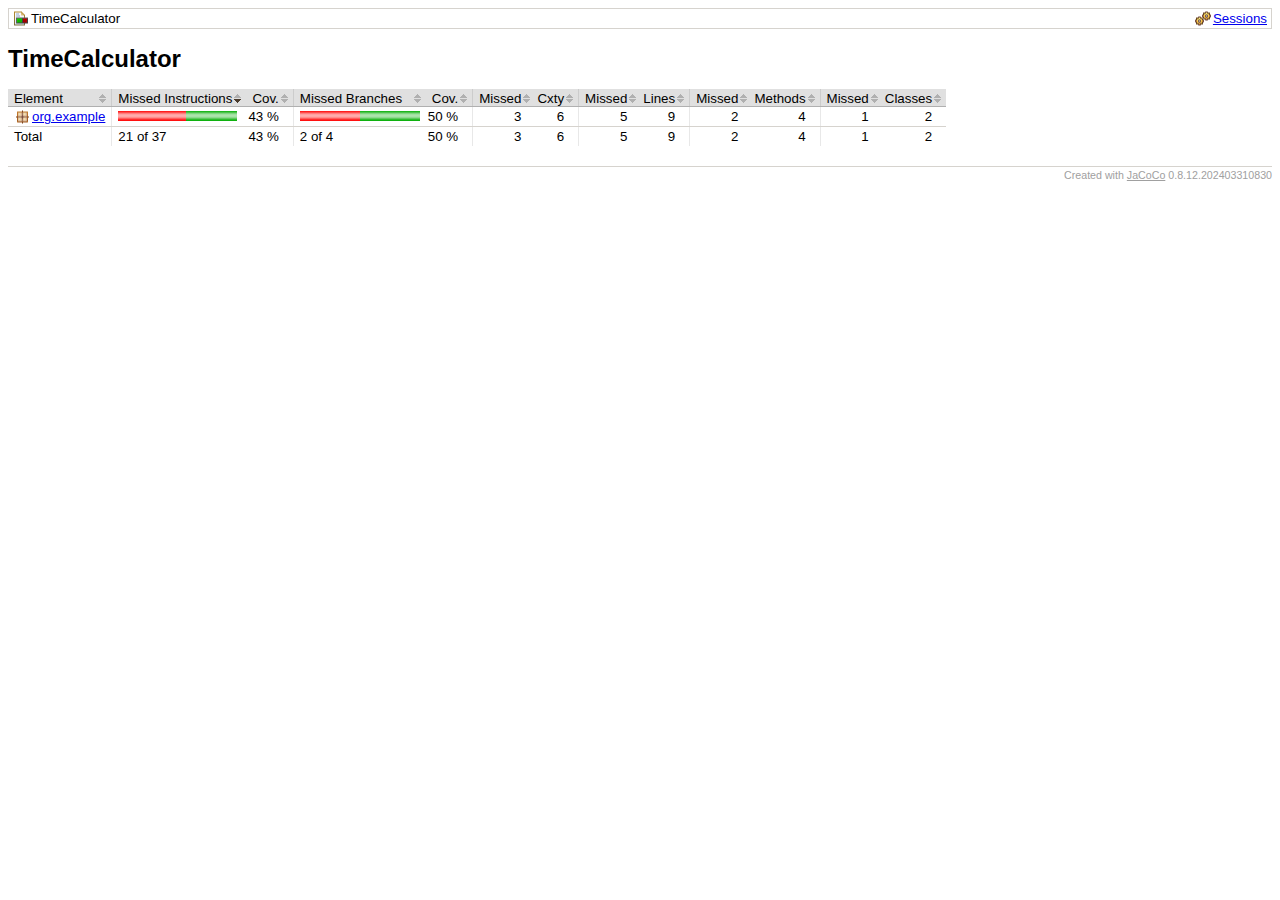
<file: TimeCalculator/target/site/jacoco/index.html>
<?xml version="1.0" encoding="UTF-8"?><!DOCTYPE html PUBLIC "-//W3C//DTD XHTML 1.0 Strict//EN" "http://www.w3.org/TR/xhtml1/DTD/xhtml1-strict.dtd"><html xmlns="http://www.w3.org/1999/xhtml" lang="fi"><head><meta http-equiv="Content-Type" content="text/html;charset=UTF-8"/><link rel="stylesheet" href="jacoco-resources/report.css" type="text/css"/><link rel="shortcut icon" href="jacoco-resources/report.gif" type="image/gif"/><title>TimeCalculator</title><script type="text/javascript" src="jacoco-resources/sort.js"></script></head><body onload="initialSort(['breadcrumb', 'coveragetable'])"><div class="breadcrumb" id="breadcrumb"><span class="info"><a href="jacoco-sessions.html" class="el_session">Sessions</a></span><span class="el_report">TimeCalculator</span></div><h1>TimeCalculator</h1><table class="coverage" cellspacing="0" id="coveragetable"><thead><tr><td class="sortable" id="a" onclick="toggleSort(this)">Element</td><td class="down sortable bar" id="b" onclick="toggleSort(this)">Missed Instructions</td><td class="sortable ctr2" id="c" onclick="toggleSort(this)">Cov.</td><td class="sortable bar" id="d" onclick="toggleSort(this)">Missed Branches</td><td class="sortable ctr2" id="e" onclick="toggleSort(this)">Cov.</td><td class="sortable ctr1" id="f" onclick="toggleSort(this)">Missed</td><td class="sortable ctr2" id="g" onclick="toggleSort(this)">Cxty</td><td class="sortable ctr1" id="h" onclick="toggleSort(this)">Missed</td><td class="sortable ctr2" id="i" onclick="toggleSort(this)">Lines</td><td class="sortable ctr1" id="j" onclick="toggleSort(this)">Missed</td><td class="sortable ctr2" id="k" onclick="toggleSort(this)">Methods</td><td class="sortable ctr1" id="l" onclick="toggleSort(this)">Missed</td><td class="sortable ctr2" id="m" onclick="toggleSort(this)">Classes</td></tr></thead><tfoot><tr><td>Total</td><td class="bar">21 of 37</td><td class="ctr2">43 %</td><td class="bar">2 of 4</td><td class="ctr2">50 %</td><td class="ctr1">3</td><td class="ctr2">6</td><td class="ctr1">5</td><td class="ctr2">9</td><td class="ctr1">2</td><td class="ctr2">4</td><td class="ctr1">1</td><td class="ctr2">2</td></tr></tfoot><tbody><tr><td id="a0"><a href="org.example/index.html" class="el_package">org.example</a></td><td class="bar" id="b0"><img src="jacoco-resources/redbar.gif" width="68" height="10" title="21" alt="21"/><img src="jacoco-resources/greenbar.gif" width="51" height="10" title="16" alt="16"/></td><td class="ctr2" id="c0">43 %</td><td class="bar" id="d0"><img src="jacoco-resources/redbar.gif" width="60" height="10" title="2" alt="2"/><img src="jacoco-resources/greenbar.gif" width="60" height="10" title="2" alt="2"/></td><td class="ctr2" id="e0">50 %</td><td class="ctr1" id="f0">3</td><td class="ctr2" id="g0">6</td><td class="ctr1" id="h0">5</td><td class="ctr2" id="i0">9</td><td class="ctr1" id="j0">2</td><td class="ctr2" id="k0">4</td><td class="ctr1" id="l0">1</td><td class="ctr2" id="m0">2</td></tr></tbody></table><div class="footer"><span class="right">Created with <a href="http://www.jacoco.org/jacoco">JaCoCo</a> 0.8.12.202403310830</span></div></body></html>
</file>
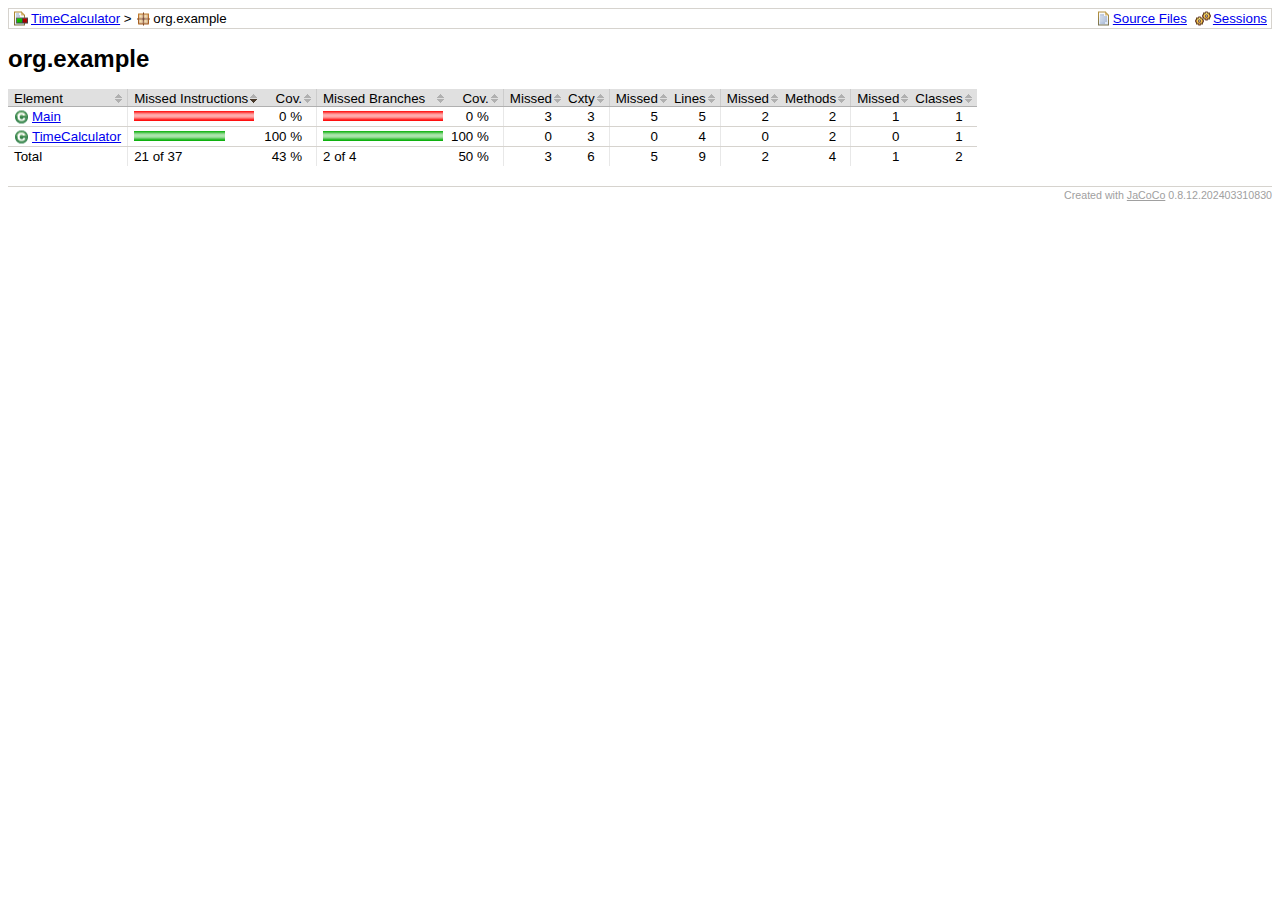
<file: TimeCalculator/target/site/jacoco/org.example/index.html>
<?xml version="1.0" encoding="UTF-8"?><!DOCTYPE html PUBLIC "-//W3C//DTD XHTML 1.0 Strict//EN" "http://www.w3.org/TR/xhtml1/DTD/xhtml1-strict.dtd"><html xmlns="http://www.w3.org/1999/xhtml" lang="fi"><head><meta http-equiv="Content-Type" content="text/html;charset=UTF-8"/><link rel="stylesheet" href="../jacoco-resources/report.css" type="text/css"/><link rel="shortcut icon" href="../jacoco-resources/report.gif" type="image/gif"/><title>org.example</title><script type="text/javascript" src="../jacoco-resources/sort.js"></script></head><body onload="initialSort(['breadcrumb', 'coveragetable'])"><div class="breadcrumb" id="breadcrumb"><span class="info"><a href="index.source.html" class="el_source">Source Files</a><a href="../jacoco-sessions.html" class="el_session">Sessions</a></span><a href="../index.html" class="el_report">TimeCalculator</a> &gt; <span class="el_package">org.example</span></div><h1>org.example</h1><table class="coverage" cellspacing="0" id="coveragetable"><thead><tr><td class="sortable" id="a" onclick="toggleSort(this)">Element</td><td class="down sortable bar" id="b" onclick="toggleSort(this)">Missed Instructions</td><td class="sortable ctr2" id="c" onclick="toggleSort(this)">Cov.</td><td class="sortable bar" id="d" onclick="toggleSort(this)">Missed Branches</td><td class="sortable ctr2" id="e" onclick="toggleSort(this)">Cov.</td><td class="sortable ctr1" id="f" onclick="toggleSort(this)">Missed</td><td class="sortable ctr2" id="g" onclick="toggleSort(this)">Cxty</td><td class="sortable ctr1" id="h" onclick="toggleSort(this)">Missed</td><td class="sortable ctr2" id="i" onclick="toggleSort(this)">Lines</td><td class="sortable ctr1" id="j" onclick="toggleSort(this)">Missed</td><td class="sortable ctr2" id="k" onclick="toggleSort(this)">Methods</td><td class="sortable ctr1" id="l" onclick="toggleSort(this)">Missed</td><td class="sortable ctr2" id="m" onclick="toggleSort(this)">Classes</td></tr></thead><tfoot><tr><td>Total</td><td class="bar">21 of 37</td><td class="ctr2">43 %</td><td class="bar">2 of 4</td><td class="ctr2">50 %</td><td class="ctr1">3</td><td class="ctr2">6</td><td class="ctr1">5</td><td class="ctr2">9</td><td class="ctr1">2</td><td class="ctr2">4</td><td class="ctr1">1</td><td class="ctr2">2</td></tr></tfoot><tbody><tr><td id="a0"><a href="Main.html" class="el_class">Main</a></td><td class="bar" id="b0"><img src="../jacoco-resources/redbar.gif" width="120" height="10" title="21" alt="21"/></td><td class="ctr2" id="c1">0 %</td><td class="bar" id="d0"><img src="../jacoco-resources/redbar.gif" width="120" height="10" title="2" alt="2"/></td><td class="ctr2" id="e1">0 %</td><td class="ctr1" id="f0">3</td><td class="ctr2" id="g0">3</td><td class="ctr1" id="h0">5</td><td class="ctr2" id="i0">5</td><td class="ctr1" id="j0">2</td><td class="ctr2" id="k0">2</td><td class="ctr1" id="l0">1</td><td class="ctr2" id="m0">1</td></tr><tr><td id="a1"><a href="TimeCalculator.html" class="el_class">TimeCalculator</a></td><td class="bar" id="b1"><img src="../jacoco-resources/greenbar.gif" width="91" height="10" title="16" alt="16"/></td><td class="ctr2" id="c0">100 %</td><td class="bar" id="d1"><img src="../jacoco-resources/greenbar.gif" width="120" height="10" title="2" alt="2"/></td><td class="ctr2" id="e0">100 %</td><td class="ctr1" id="f1">0</td><td class="ctr2" id="g1">3</td><td class="ctr1" id="h1">0</td><td class="ctr2" id="i1">4</td><td class="ctr1" id="j1">0</td><td class="ctr2" id="k1">2</td><td class="ctr1" id="l1">0</td><td class="ctr2" id="m1">1</td></tr></tbody></table><div class="footer"><span class="right">Created with <a href="http://www.jacoco.org/jacoco">JaCoCo</a> 0.8.12.202403310830</span></div></body></html>
</file>
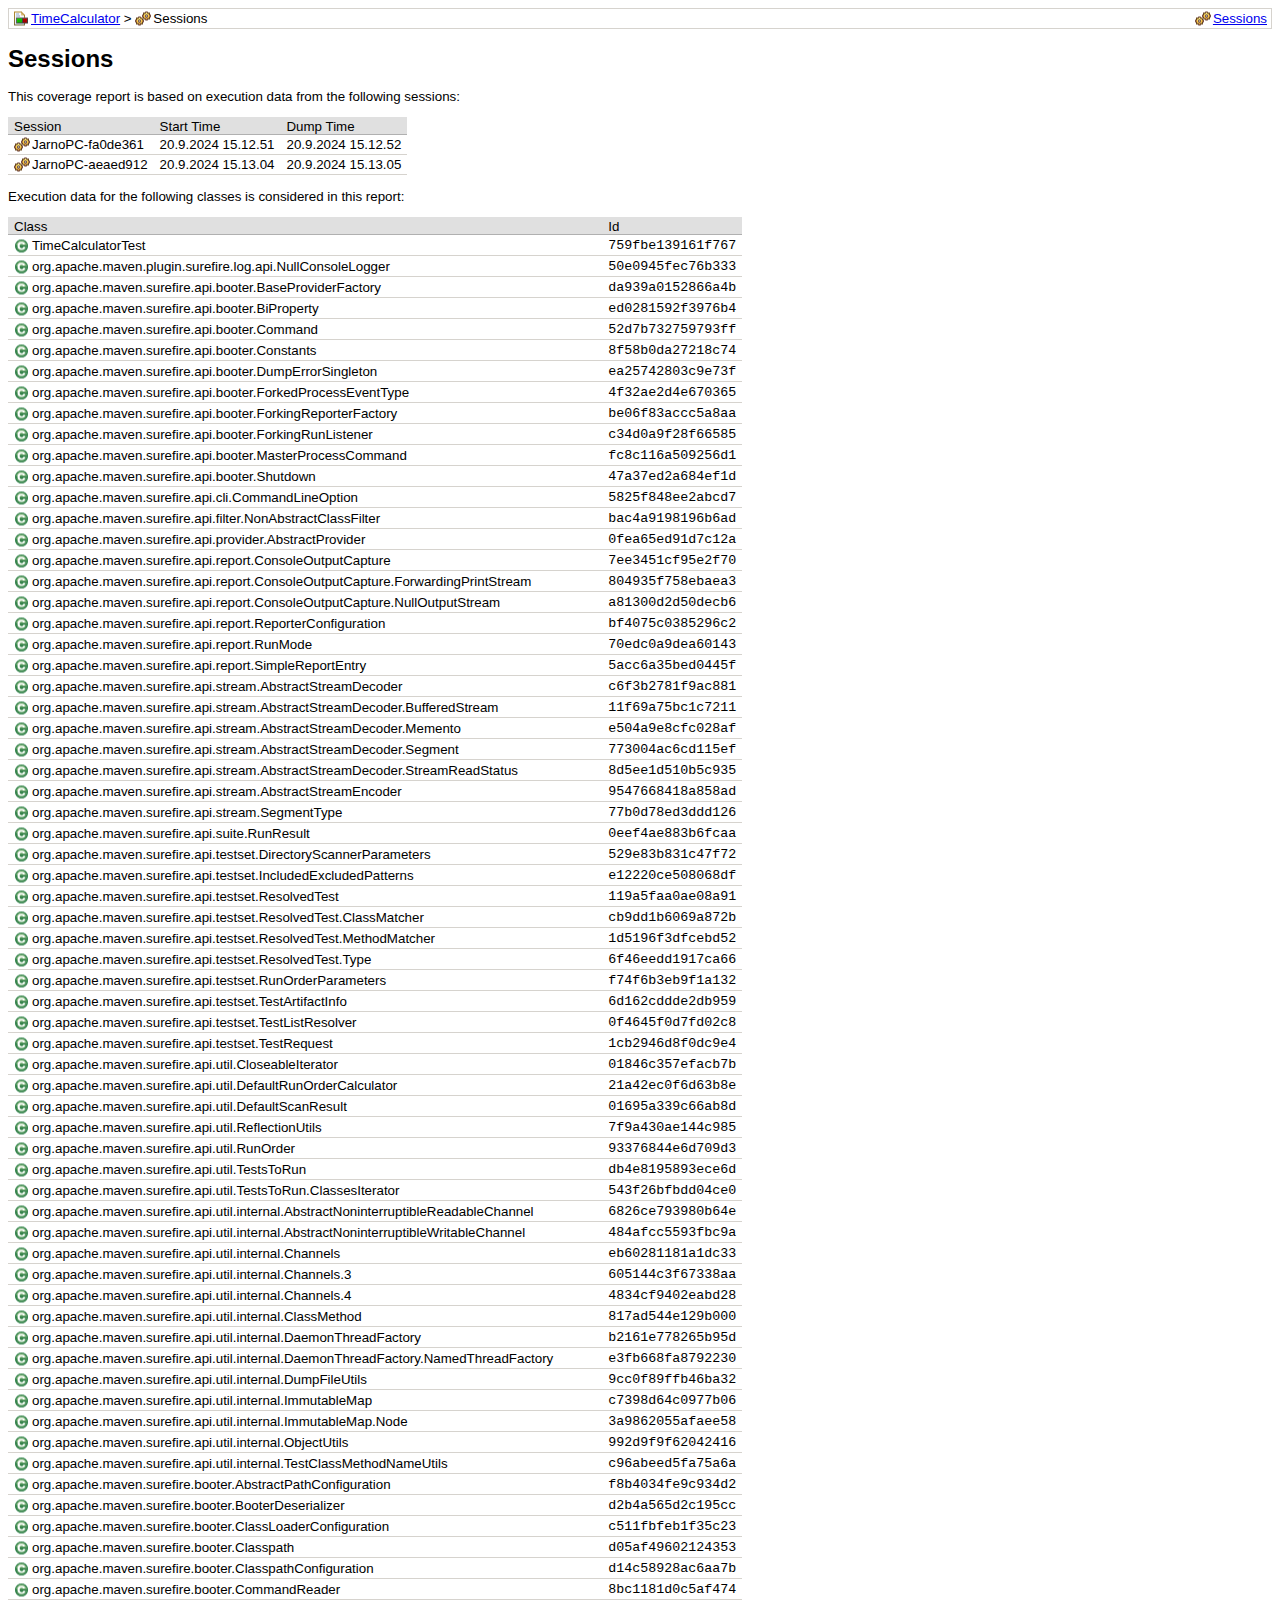
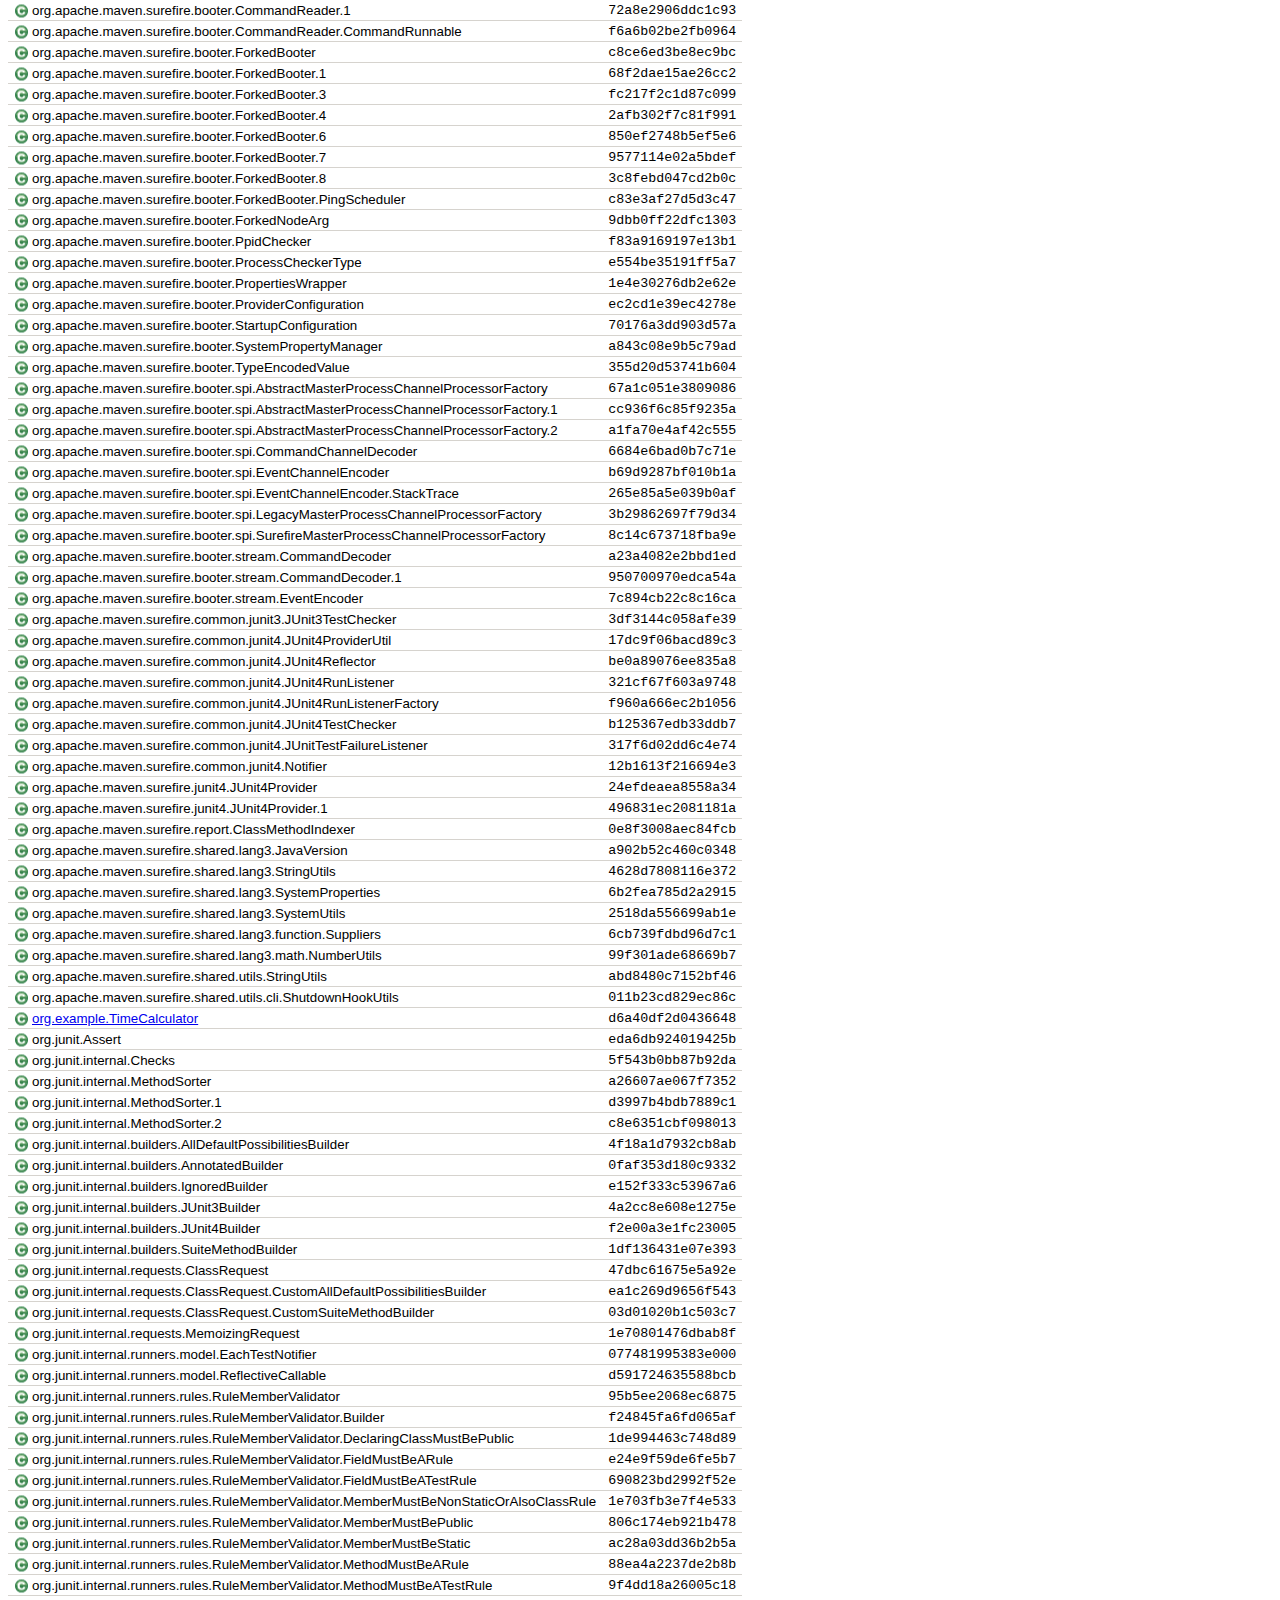
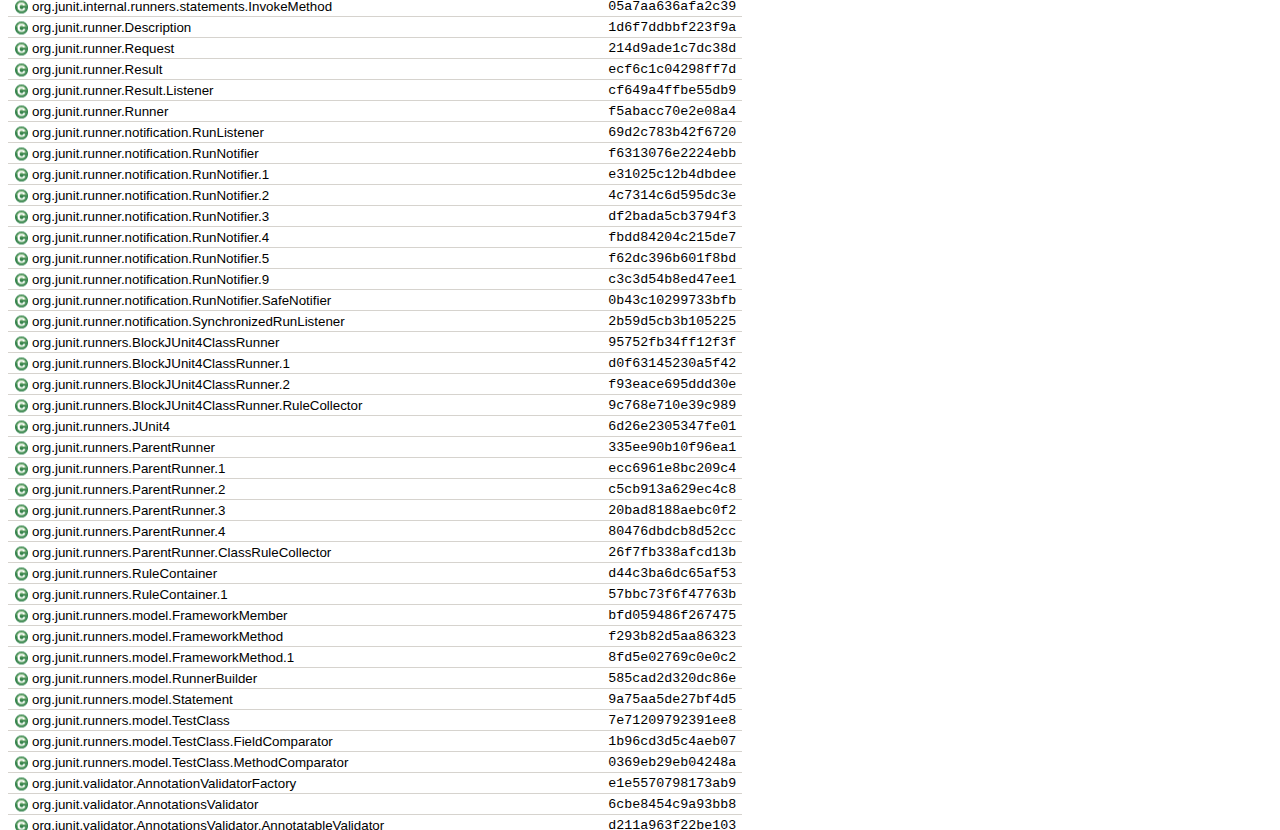
<file: TimeCalculator/target/site/jacoco/jacoco-sessions.html>
<?xml version="1.0" encoding="UTF-8"?><!DOCTYPE html PUBLIC "-//W3C//DTD XHTML 1.0 Strict//EN" "http://www.w3.org/TR/xhtml1/DTD/xhtml1-strict.dtd"><html xmlns="http://www.w3.org/1999/xhtml" lang="fi"><head><meta http-equiv="Content-Type" content="text/html;charset=UTF-8"/><link rel="stylesheet" href="jacoco-resources/report.css" type="text/css"/><link rel="shortcut icon" href="jacoco-resources/report.gif" type="image/gif"/><title>Sessions</title></head><body><div class="breadcrumb" id="breadcrumb"><span class="info"><a href="jacoco-sessions.html" class="el_session">Sessions</a></span><a href="index.html" class="el_report">TimeCalculator</a> &gt; <span class="el_session">Sessions</span></div><h1>Sessions</h1><p>This coverage report is based on execution data from the following sessions:</p><table class="coverage" cellspacing="0"><thead><tr><td>Session</td><td>Start Time</td><td>Dump Time</td></tr></thead><tbody><tr><td><span class="el_session">JarnoPC-fa0de361</span></td><td>20.9.2024 15.12.51</td><td>20.9.2024 15.12.52</td></tr><tr><td><span class="el_session">JarnoPC-aeaed912</span></td><td>20.9.2024 15.13.04</td><td>20.9.2024 15.13.05</td></tr></tbody></table><p>Execution data for the following classes is considered in this report:</p><table class="coverage" cellspacing="0"><thead><tr><td>Class</td><td>Id</td></tr></thead><tbody><tr><td><span class="el_class">TimeCalculatorTest</span></td><td><code>759fbe139161f767</code></td></tr><tr><td><span class="el_class">org.apache.maven.plugin.surefire.log.api.NullConsoleLogger</span></td><td><code>50e0945fec76b333</code></td></tr><tr><td><span class="el_class">org.apache.maven.surefire.api.booter.BaseProviderFactory</span></td><td><code>da939a0152866a4b</code></td></tr><tr><td><span class="el_class">org.apache.maven.surefire.api.booter.BiProperty</span></td><td><code>ed0281592f3976b4</code></td></tr><tr><td><span class="el_class">org.apache.maven.surefire.api.booter.Command</span></td><td><code>52d7b732759793ff</code></td></tr><tr><td><span class="el_class">org.apache.maven.surefire.api.booter.Constants</span></td><td><code>8f58b0da27218c74</code></td></tr><tr><td><span class="el_class">org.apache.maven.surefire.api.booter.DumpErrorSingleton</span></td><td><code>ea25742803c9e73f</code></td></tr><tr><td><span class="el_class">org.apache.maven.surefire.api.booter.ForkedProcessEventType</span></td><td><code>4f32ae2d4e670365</code></td></tr><tr><td><span class="el_class">org.apache.maven.surefire.api.booter.ForkingReporterFactory</span></td><td><code>be06f83accc5a8aa</code></td></tr><tr><td><span class="el_class">org.apache.maven.surefire.api.booter.ForkingRunListener</span></td><td><code>c34d0a9f28f66585</code></td></tr><tr><td><span class="el_class">org.apache.maven.surefire.api.booter.MasterProcessCommand</span></td><td><code>fc8c116a509256d1</code></td></tr><tr><td><span class="el_class">org.apache.maven.surefire.api.booter.Shutdown</span></td><td><code>47a37ed2a684ef1d</code></td></tr><tr><td><span class="el_class">org.apache.maven.surefire.api.cli.CommandLineOption</span></td><td><code>5825f848ee2abcd7</code></td></tr><tr><td><span class="el_class">org.apache.maven.surefire.api.filter.NonAbstractClassFilter</span></td><td><code>bac4a9198196b6ad</code></td></tr><tr><td><span class="el_class">org.apache.maven.surefire.api.provider.AbstractProvider</span></td><td><code>0fea65ed91d7c12a</code></td></tr><tr><td><span class="el_class">org.apache.maven.surefire.api.report.ConsoleOutputCapture</span></td><td><code>7ee3451cf95e2f70</code></td></tr><tr><td><span class="el_class">org.apache.maven.surefire.api.report.ConsoleOutputCapture.ForwardingPrintStream</span></td><td><code>804935f758ebaea3</code></td></tr><tr><td><span class="el_class">org.apache.maven.surefire.api.report.ConsoleOutputCapture.NullOutputStream</span></td><td><code>a81300d2d50decb6</code></td></tr><tr><td><span class="el_class">org.apache.maven.surefire.api.report.ReporterConfiguration</span></td><td><code>bf4075c0385296c2</code></td></tr><tr><td><span class="el_class">org.apache.maven.surefire.api.report.RunMode</span></td><td><code>70edc0a9dea60143</code></td></tr><tr><td><span class="el_class">org.apache.maven.surefire.api.report.SimpleReportEntry</span></td><td><code>5acc6a35bed0445f</code></td></tr><tr><td><span class="el_class">org.apache.maven.surefire.api.stream.AbstractStreamDecoder</span></td><td><code>c6f3b2781f9ac881</code></td></tr><tr><td><span class="el_class">org.apache.maven.surefire.api.stream.AbstractStreamDecoder.BufferedStream</span></td><td><code>11f69a75bc1c7211</code></td></tr><tr><td><span class="el_class">org.apache.maven.surefire.api.stream.AbstractStreamDecoder.Memento</span></td><td><code>e504a9e8cfc028af</code></td></tr><tr><td><span class="el_class">org.apache.maven.surefire.api.stream.AbstractStreamDecoder.Segment</span></td><td><code>773004ac6cd115ef</code></td></tr><tr><td><span class="el_class">org.apache.maven.surefire.api.stream.AbstractStreamDecoder.StreamReadStatus</span></td><td><code>8d5ee1d510b5c935</code></td></tr><tr><td><span class="el_class">org.apache.maven.surefire.api.stream.AbstractStreamEncoder</span></td><td><code>9547668418a858ad</code></td></tr><tr><td><span class="el_class">org.apache.maven.surefire.api.stream.SegmentType</span></td><td><code>77b0d78ed3ddd126</code></td></tr><tr><td><span class="el_class">org.apache.maven.surefire.api.suite.RunResult</span></td><td><code>0eef4ae883b6fcaa</code></td></tr><tr><td><span class="el_class">org.apache.maven.surefire.api.testset.DirectoryScannerParameters</span></td><td><code>529e83b831c47f72</code></td></tr><tr><td><span class="el_class">org.apache.maven.surefire.api.testset.IncludedExcludedPatterns</span></td><td><code>e12220ce508068df</code></td></tr><tr><td><span class="el_class">org.apache.maven.surefire.api.testset.ResolvedTest</span></td><td><code>119a5faa0ae08a91</code></td></tr><tr><td><span class="el_class">org.apache.maven.surefire.api.testset.ResolvedTest.ClassMatcher</span></td><td><code>cb9dd1b6069a872b</code></td></tr><tr><td><span class="el_class">org.apache.maven.surefire.api.testset.ResolvedTest.MethodMatcher</span></td><td><code>1d5196f3dfcebd52</code></td></tr><tr><td><span class="el_class">org.apache.maven.surefire.api.testset.ResolvedTest.Type</span></td><td><code>6f46eedd1917ca66</code></td></tr><tr><td><span class="el_class">org.apache.maven.surefire.api.testset.RunOrderParameters</span></td><td><code>f74f6b3eb9f1a132</code></td></tr><tr><td><span class="el_class">org.apache.maven.surefire.api.testset.TestArtifactInfo</span></td><td><code>6d162cddde2db959</code></td></tr><tr><td><span class="el_class">org.apache.maven.surefire.api.testset.TestListResolver</span></td><td><code>0f4645f0d7fd02c8</code></td></tr><tr><td><span class="el_class">org.apache.maven.surefire.api.testset.TestRequest</span></td><td><code>1cb2946d8f0dc9e4</code></td></tr><tr><td><span class="el_class">org.apache.maven.surefire.api.util.CloseableIterator</span></td><td><code>01846c357efacb7b</code></td></tr><tr><td><span class="el_class">org.apache.maven.surefire.api.util.DefaultRunOrderCalculator</span></td><td><code>21a42ec0f6d63b8e</code></td></tr><tr><td><span class="el_class">org.apache.maven.surefire.api.util.DefaultScanResult</span></td><td><code>01695a339c66ab8d</code></td></tr><tr><td><span class="el_class">org.apache.maven.surefire.api.util.ReflectionUtils</span></td><td><code>7f9a430ae144c985</code></td></tr><tr><td><span class="el_class">org.apache.maven.surefire.api.util.RunOrder</span></td><td><code>93376844e6d709d3</code></td></tr><tr><td><span class="el_class">org.apache.maven.surefire.api.util.TestsToRun</span></td><td><code>db4e8195893ece6d</code></td></tr><tr><td><span class="el_class">org.apache.maven.surefire.api.util.TestsToRun.ClassesIterator</span></td><td><code>543f26bfbdd04ce0</code></td></tr><tr><td><span class="el_class">org.apache.maven.surefire.api.util.internal.AbstractNoninterruptibleReadableChannel</span></td><td><code>6826ce793980b64e</code></td></tr><tr><td><span class="el_class">org.apache.maven.surefire.api.util.internal.AbstractNoninterruptibleWritableChannel</span></td><td><code>484afcc5593fbc9a</code></td></tr><tr><td><span class="el_class">org.apache.maven.surefire.api.util.internal.Channels</span></td><td><code>eb60281181a1dc33</code></td></tr><tr><td><span class="el_class">org.apache.maven.surefire.api.util.internal.Channels.3</span></td><td><code>605144c3f67338aa</code></td></tr><tr><td><span class="el_class">org.apache.maven.surefire.api.util.internal.Channels.4</span></td><td><code>4834cf9402eabd28</code></td></tr><tr><td><span class="el_class">org.apache.maven.surefire.api.util.internal.ClassMethod</span></td><td><code>817ad544e129b000</code></td></tr><tr><td><span class="el_class">org.apache.maven.surefire.api.util.internal.DaemonThreadFactory</span></td><td><code>b2161e778265b95d</code></td></tr><tr><td><span class="el_class">org.apache.maven.surefire.api.util.internal.DaemonThreadFactory.NamedThreadFactory</span></td><td><code>e3fb668fa8792230</code></td></tr><tr><td><span class="el_class">org.apache.maven.surefire.api.util.internal.DumpFileUtils</span></td><td><code>9cc0f89ffb46ba32</code></td></tr><tr><td><span class="el_class">org.apache.maven.surefire.api.util.internal.ImmutableMap</span></td><td><code>c7398d64c0977b06</code></td></tr><tr><td><span class="el_class">org.apache.maven.surefire.api.util.internal.ImmutableMap.Node</span></td><td><code>3a9862055afaee58</code></td></tr><tr><td><span class="el_class">org.apache.maven.surefire.api.util.internal.ObjectUtils</span></td><td><code>992d9f9f62042416</code></td></tr><tr><td><span class="el_class">org.apache.maven.surefire.api.util.internal.TestClassMethodNameUtils</span></td><td><code>c96abeed5fa75a6a</code></td></tr><tr><td><span class="el_class">org.apache.maven.surefire.booter.AbstractPathConfiguration</span></td><td><code>f8b4034fe9c934d2</code></td></tr><tr><td><span class="el_class">org.apache.maven.surefire.booter.BooterDeserializer</span></td><td><code>d2b4a565d2c195cc</code></td></tr><tr><td><span class="el_class">org.apache.maven.surefire.booter.ClassLoaderConfiguration</span></td><td><code>c511fbfeb1f35c23</code></td></tr><tr><td><span class="el_class">org.apache.maven.surefire.booter.Classpath</span></td><td><code>d05af49602124353</code></td></tr><tr><td><span class="el_class">org.apache.maven.surefire.booter.ClasspathConfiguration</span></td><td><code>d14c58928ac6aa7b</code></td></tr><tr><td><span class="el_class">org.apache.maven.surefire.booter.CommandReader</span></td><td><code>8bc1181d0c5af474</code></td></tr><tr><td><span class="el_class">org.apache.maven.surefire.booter.CommandReader.1</span></td><td><code>72a8e2906ddc1c93</code></td></tr><tr><td><span class="el_class">org.apache.maven.surefire.booter.CommandReader.CommandRunnable</span></td><td><code>f6a6b02be2fb0964</code></td></tr><tr><td><span class="el_class">org.apache.maven.surefire.booter.ForkedBooter</span></td><td><code>c8ce6ed3be8ec9bc</code></td></tr><tr><td><span class="el_class">org.apache.maven.surefire.booter.ForkedBooter.1</span></td><td><code>68f2dae15ae26cc2</code></td></tr><tr><td><span class="el_class">org.apache.maven.surefire.booter.ForkedBooter.3</span></td><td><code>fc217f2c1d87c099</code></td></tr><tr><td><span class="el_class">org.apache.maven.surefire.booter.ForkedBooter.4</span></td><td><code>2afb302f7c81f991</code></td></tr><tr><td><span class="el_class">org.apache.maven.surefire.booter.ForkedBooter.6</span></td><td><code>850ef2748b5ef5e6</code></td></tr><tr><td><span class="el_class">org.apache.maven.surefire.booter.ForkedBooter.7</span></td><td><code>9577114e02a5bdef</code></td></tr><tr><td><span class="el_class">org.apache.maven.surefire.booter.ForkedBooter.8</span></td><td><code>3c8febd047cd2b0c</code></td></tr><tr><td><span class="el_class">org.apache.maven.surefire.booter.ForkedBooter.PingScheduler</span></td><td><code>c83e3af27d5d3c47</code></td></tr><tr><td><span class="el_class">org.apache.maven.surefire.booter.ForkedNodeArg</span></td><td><code>9dbb0ff22dfc1303</code></td></tr><tr><td><span class="el_class">org.apache.maven.surefire.booter.PpidChecker</span></td><td><code>f83a9169197e13b1</code></td></tr><tr><td><span class="el_class">org.apache.maven.surefire.booter.ProcessCheckerType</span></td><td><code>e554be35191ff5a7</code></td></tr><tr><td><span class="el_class">org.apache.maven.surefire.booter.PropertiesWrapper</span></td><td><code>1e4e30276db2e62e</code></td></tr><tr><td><span class="el_class">org.apache.maven.surefire.booter.ProviderConfiguration</span></td><td><code>ec2cd1e39ec4278e</code></td></tr><tr><td><span class="el_class">org.apache.maven.surefire.booter.StartupConfiguration</span></td><td><code>70176a3dd903d57a</code></td></tr><tr><td><span class="el_class">org.apache.maven.surefire.booter.SystemPropertyManager</span></td><td><code>a843c08e9b5c79ad</code></td></tr><tr><td><span class="el_class">org.apache.maven.surefire.booter.TypeEncodedValue</span></td><td><code>355d20d53741b604</code></td></tr><tr><td><span class="el_class">org.apache.maven.surefire.booter.spi.AbstractMasterProcessChannelProcessorFactory</span></td><td><code>67a1c051e3809086</code></td></tr><tr><td><span class="el_class">org.apache.maven.surefire.booter.spi.AbstractMasterProcessChannelProcessorFactory.1</span></td><td><code>cc936f6c85f9235a</code></td></tr><tr><td><span class="el_class">org.apache.maven.surefire.booter.spi.AbstractMasterProcessChannelProcessorFactory.2</span></td><td><code>a1fa70e4af42c555</code></td></tr><tr><td><span class="el_class">org.apache.maven.surefire.booter.spi.CommandChannelDecoder</span></td><td><code>6684e6bad0b7c71e</code></td></tr><tr><td><span class="el_class">org.apache.maven.surefire.booter.spi.EventChannelEncoder</span></td><td><code>b69d9287bf010b1a</code></td></tr><tr><td><span class="el_class">org.apache.maven.surefire.booter.spi.EventChannelEncoder.StackTrace</span></td><td><code>265e85a5e039b0af</code></td></tr><tr><td><span class="el_class">org.apache.maven.surefire.booter.spi.LegacyMasterProcessChannelProcessorFactory</span></td><td><code>3b29862697f79d34</code></td></tr><tr><td><span class="el_class">org.apache.maven.surefire.booter.spi.SurefireMasterProcessChannelProcessorFactory</span></td><td><code>8c14c673718fba9e</code></td></tr><tr><td><span class="el_class">org.apache.maven.surefire.booter.stream.CommandDecoder</span></td><td><code>a23a4082e2bbd1ed</code></td></tr><tr><td><span class="el_class">org.apache.maven.surefire.booter.stream.CommandDecoder.1</span></td><td><code>950700970edca54a</code></td></tr><tr><td><span class="el_class">org.apache.maven.surefire.booter.stream.EventEncoder</span></td><td><code>7c894cb22c8c16ca</code></td></tr><tr><td><span class="el_class">org.apache.maven.surefire.common.junit3.JUnit3TestChecker</span></td><td><code>3df3144c058afe39</code></td></tr><tr><td><span class="el_class">org.apache.maven.surefire.common.junit4.JUnit4ProviderUtil</span></td><td><code>17dc9f06bacd89c3</code></td></tr><tr><td><span class="el_class">org.apache.maven.surefire.common.junit4.JUnit4Reflector</span></td><td><code>be0a89076ee835a8</code></td></tr><tr><td><span class="el_class">org.apache.maven.surefire.common.junit4.JUnit4RunListener</span></td><td><code>321cf67f603a9748</code></td></tr><tr><td><span class="el_class">org.apache.maven.surefire.common.junit4.JUnit4RunListenerFactory</span></td><td><code>f960a666ec2b1056</code></td></tr><tr><td><span class="el_class">org.apache.maven.surefire.common.junit4.JUnit4TestChecker</span></td><td><code>b125367edb33ddb7</code></td></tr><tr><td><span class="el_class">org.apache.maven.surefire.common.junit4.JUnitTestFailureListener</span></td><td><code>317f6d02dd6c4e74</code></td></tr><tr><td><span class="el_class">org.apache.maven.surefire.common.junit4.Notifier</span></td><td><code>12b1613f216694e3</code></td></tr><tr><td><span class="el_class">org.apache.maven.surefire.junit4.JUnit4Provider</span></td><td><code>24efdeaea8558a34</code></td></tr><tr><td><span class="el_class">org.apache.maven.surefire.junit4.JUnit4Provider.1</span></td><td><code>496831ec2081181a</code></td></tr><tr><td><span class="el_class">org.apache.maven.surefire.report.ClassMethodIndexer</span></td><td><code>0e8f3008aec84fcb</code></td></tr><tr><td><span class="el_class">org.apache.maven.surefire.shared.lang3.JavaVersion</span></td><td><code>a902b52c460c0348</code></td></tr><tr><td><span class="el_class">org.apache.maven.surefire.shared.lang3.StringUtils</span></td><td><code>4628d7808116e372</code></td></tr><tr><td><span class="el_class">org.apache.maven.surefire.shared.lang3.SystemProperties</span></td><td><code>6b2fea785d2a2915</code></td></tr><tr><td><span class="el_class">org.apache.maven.surefire.shared.lang3.SystemUtils</span></td><td><code>2518da556699ab1e</code></td></tr><tr><td><span class="el_class">org.apache.maven.surefire.shared.lang3.function.Suppliers</span></td><td><code>6cb739fdbd96d7c1</code></td></tr><tr><td><span class="el_class">org.apache.maven.surefire.shared.lang3.math.NumberUtils</span></td><td><code>99f301ade68669b7</code></td></tr><tr><td><span class="el_class">org.apache.maven.surefire.shared.utils.StringUtils</span></td><td><code>abd8480c7152bf46</code></td></tr><tr><td><span class="el_class">org.apache.maven.surefire.shared.utils.cli.ShutdownHookUtils</span></td><td><code>011b23cd829ec86c</code></td></tr><tr><td><a href="org.example/TimeCalculator.html" class="el_class">org.example.TimeCalculator</a></td><td><code>d6a40df2d0436648</code></td></tr><tr><td><span class="el_class">org.junit.Assert</span></td><td><code>eda6db924019425b</code></td></tr><tr><td><span class="el_class">org.junit.internal.Checks</span></td><td><code>5f543b0bb87b92da</code></td></tr><tr><td><span class="el_class">org.junit.internal.MethodSorter</span></td><td><code>a26607ae067f7352</code></td></tr><tr><td><span class="el_class">org.junit.internal.MethodSorter.1</span></td><td><code>d3997b4bdb7889c1</code></td></tr><tr><td><span class="el_class">org.junit.internal.MethodSorter.2</span></td><td><code>c8e6351cbf098013</code></td></tr><tr><td><span class="el_class">org.junit.internal.builders.AllDefaultPossibilitiesBuilder</span></td><td><code>4f18a1d7932cb8ab</code></td></tr><tr><td><span class="el_class">org.junit.internal.builders.AnnotatedBuilder</span></td><td><code>0faf353d180c9332</code></td></tr><tr><td><span class="el_class">org.junit.internal.builders.IgnoredBuilder</span></td><td><code>e152f333c53967a6</code></td></tr><tr><td><span class="el_class">org.junit.internal.builders.JUnit3Builder</span></td><td><code>4a2cc8e608e1275e</code></td></tr><tr><td><span class="el_class">org.junit.internal.builders.JUnit4Builder</span></td><td><code>f2e00a3e1fc23005</code></td></tr><tr><td><span class="el_class">org.junit.internal.builders.SuiteMethodBuilder</span></td><td><code>1df136431e07e393</code></td></tr><tr><td><span class="el_class">org.junit.internal.requests.ClassRequest</span></td><td><code>47dbc61675e5a92e</code></td></tr><tr><td><span class="el_class">org.junit.internal.requests.ClassRequest.CustomAllDefaultPossibilitiesBuilder</span></td><td><code>ea1c269d9656f543</code></td></tr><tr><td><span class="el_class">org.junit.internal.requests.ClassRequest.CustomSuiteMethodBuilder</span></td><td><code>03d01020b1c503c7</code></td></tr><tr><td><span class="el_class">org.junit.internal.requests.MemoizingRequest</span></td><td><code>1e70801476dbab8f</code></td></tr><tr><td><span class="el_class">org.junit.internal.runners.model.EachTestNotifier</span></td><td><code>077481995383e000</code></td></tr><tr><td><span class="el_class">org.junit.internal.runners.model.ReflectiveCallable</span></td><td><code>d591724635588bcb</code></td></tr><tr><td><span class="el_class">org.junit.internal.runners.rules.RuleMemberValidator</span></td><td><code>95b5ee2068ec6875</code></td></tr><tr><td><span class="el_class">org.junit.internal.runners.rules.RuleMemberValidator.Builder</span></td><td><code>f24845fa6fd065af</code></td></tr><tr><td><span class="el_class">org.junit.internal.runners.rules.RuleMemberValidator.DeclaringClassMustBePublic</span></td><td><code>1de994463c748d89</code></td></tr><tr><td><span class="el_class">org.junit.internal.runners.rules.RuleMemberValidator.FieldMustBeARule</span></td><td><code>e24e9f59de6fe5b7</code></td></tr><tr><td><span class="el_class">org.junit.internal.runners.rules.RuleMemberValidator.FieldMustBeATestRule</span></td><td><code>690823bd2992f52e</code></td></tr><tr><td><span class="el_class">org.junit.internal.runners.rules.RuleMemberValidator.MemberMustBeNonStaticOrAlsoClassRule</span></td><td><code>1e703fb3e7f4e533</code></td></tr><tr><td><span class="el_class">org.junit.internal.runners.rules.RuleMemberValidator.MemberMustBePublic</span></td><td><code>806c174eb921b478</code></td></tr><tr><td><span class="el_class">org.junit.internal.runners.rules.RuleMemberValidator.MemberMustBeStatic</span></td><td><code>ac28a03dd36b2b5a</code></td></tr><tr><td><span class="el_class">org.junit.internal.runners.rules.RuleMemberValidator.MethodMustBeARule</span></td><td><code>88ea4a2237de2b8b</code></td></tr><tr><td><span class="el_class">org.junit.internal.runners.rules.RuleMemberValidator.MethodMustBeATestRule</span></td><td><code>9f4dd18a26005c18</code></td></tr><tr><td><span class="el_class">org.junit.internal.runners.statements.InvokeMethod</span></td><td><code>05a7aa636afa2c39</code></td></tr><tr><td><span class="el_class">org.junit.runner.Description</span></td><td><code>1d6f7ddbbf223f9a</code></td></tr><tr><td><span class="el_class">org.junit.runner.Request</span></td><td><code>214d9ade1c7dc38d</code></td></tr><tr><td><span class="el_class">org.junit.runner.Result</span></td><td><code>ecf6c1c04298ff7d</code></td></tr><tr><td><span class="el_class">org.junit.runner.Result.Listener</span></td><td><code>cf649a4ffbe55db9</code></td></tr><tr><td><span class="el_class">org.junit.runner.Runner</span></td><td><code>f5abacc70e2e08a4</code></td></tr><tr><td><span class="el_class">org.junit.runner.notification.RunListener</span></td><td><code>69d2c783b42f6720</code></td></tr><tr><td><span class="el_class">org.junit.runner.notification.RunNotifier</span></td><td><code>f6313076e2224ebb</code></td></tr><tr><td><span class="el_class">org.junit.runner.notification.RunNotifier.1</span></td><td><code>e31025c12b4dbdee</code></td></tr><tr><td><span class="el_class">org.junit.runner.notification.RunNotifier.2</span></td><td><code>4c7314c6d595dc3e</code></td></tr><tr><td><span class="el_class">org.junit.runner.notification.RunNotifier.3</span></td><td><code>df2bada5cb3794f3</code></td></tr><tr><td><span class="el_class">org.junit.runner.notification.RunNotifier.4</span></td><td><code>fbdd84204c215de7</code></td></tr><tr><td><span class="el_class">org.junit.runner.notification.RunNotifier.5</span></td><td><code>f62dc396b601f8bd</code></td></tr><tr><td><span class="el_class">org.junit.runner.notification.RunNotifier.9</span></td><td><code>c3c3d54b8ed47ee1</code></td></tr><tr><td><span class="el_class">org.junit.runner.notification.RunNotifier.SafeNotifier</span></td><td><code>0b43c10299733bfb</code></td></tr><tr><td><span class="el_class">org.junit.runner.notification.SynchronizedRunListener</span></td><td><code>2b59d5cb3b105225</code></td></tr><tr><td><span class="el_class">org.junit.runners.BlockJUnit4ClassRunner</span></td><td><code>95752fb34ff12f3f</code></td></tr><tr><td><span class="el_class">org.junit.runners.BlockJUnit4ClassRunner.1</span></td><td><code>d0f63145230a5f42</code></td></tr><tr><td><span class="el_class">org.junit.runners.BlockJUnit4ClassRunner.2</span></td><td><code>f93eace695ddd30e</code></td></tr><tr><td><span class="el_class">org.junit.runners.BlockJUnit4ClassRunner.RuleCollector</span></td><td><code>9c768e710e39c989</code></td></tr><tr><td><span class="el_class">org.junit.runners.JUnit4</span></td><td><code>6d26e2305347fe01</code></td></tr><tr><td><span class="el_class">org.junit.runners.ParentRunner</span></td><td><code>335ee90b10f96ea1</code></td></tr><tr><td><span class="el_class">org.junit.runners.ParentRunner.1</span></td><td><code>ecc6961e8bc209c4</code></td></tr><tr><td><span class="el_class">org.junit.runners.ParentRunner.2</span></td><td><code>c5cb913a629ec4c8</code></td></tr><tr><td><span class="el_class">org.junit.runners.ParentRunner.3</span></td><td><code>20bad8188aebc0f2</code></td></tr><tr><td><span class="el_class">org.junit.runners.ParentRunner.4</span></td><td><code>80476dbdcb8d52cc</code></td></tr><tr><td><span class="el_class">org.junit.runners.ParentRunner.ClassRuleCollector</span></td><td><code>26f7fb338afcd13b</code></td></tr><tr><td><span class="el_class">org.junit.runners.RuleContainer</span></td><td><code>d44c3ba6dc65af53</code></td></tr><tr><td><span class="el_class">org.junit.runners.RuleContainer.1</span></td><td><code>57bbc73f6f47763b</code></td></tr><tr><td><span class="el_class">org.junit.runners.model.FrameworkMember</span></td><td><code>bfd059486f267475</code></td></tr><tr><td><span class="el_class">org.junit.runners.model.FrameworkMethod</span></td><td><code>f293b82d5aa86323</code></td></tr><tr><td><span class="el_class">org.junit.runners.model.FrameworkMethod.1</span></td><td><code>8fd5e02769c0e0c2</code></td></tr><tr><td><span class="el_class">org.junit.runners.model.RunnerBuilder</span></td><td><code>585cad2d320dc86e</code></td></tr><tr><td><span class="el_class">org.junit.runners.model.Statement</span></td><td><code>9a75aa5de27bf4d5</code></td></tr><tr><td><span class="el_class">org.junit.runners.model.TestClass</span></td><td><code>7e71209792391ee8</code></td></tr><tr><td><span class="el_class">org.junit.runners.model.TestClass.FieldComparator</span></td><td><code>1b96cd3d5c4aeb07</code></td></tr><tr><td><span class="el_class">org.junit.runners.model.TestClass.MethodComparator</span></td><td><code>0369eb29eb04248a</code></td></tr><tr><td><span class="el_class">org.junit.validator.AnnotationValidatorFactory</span></td><td><code>e1e5570798173ab9</code></td></tr><tr><td><span class="el_class">org.junit.validator.AnnotationsValidator</span></td><td><code>6cbe8454c9a93bb8</code></td></tr><tr><td><span class="el_class">org.junit.validator.AnnotationsValidator.AnnotatableValidator</span></td><td><code>d211a963f22be103</code></td></tr><tr><td><span class="el_class">org.junit.validator.AnnotationsValidator.ClassValidator</span></td><td><code>1b463c4e6642e880</code></td></tr><tr><td><span class="el_class">org.junit.validator.AnnotationsValidator.FieldValidator</span></td><td><code>64068b954dc56a31</code></td></tr><tr><td><span class="el_class">org.junit.validator.AnnotationsValidator.MethodValidator</span></td><td><code>f16b57f17c787036</code></td></tr><tr><td><span class="el_class">org.junit.validator.PublicClassValidator</span></td><td><code>3bac248cf06b18e4</code></td></tr><tr><td><span class="el_class">sun.text.resources.cldr.ext.FormatData_fi</span></td><td><code>60f26992ed92b529</code></td></tr><tr><td><span class="el_class">sun.util.resources.cldr.provider.CLDRLocaleDataMetaInfo</span></td><td><code>c645efede4697974</code></td></tr><tr><td><span class="el_class">sun.util.resources.provider.LocaleDataProvider</span></td><td><code>dc2bfc1174cbb2fe</code></td></tr></tbody></table><div class="footer"><span class="right">Created with <a href="http://www.jacoco.org/jacoco">JaCoCo</a> 0.8.12.202403310830</span></div></body></html>
</file>
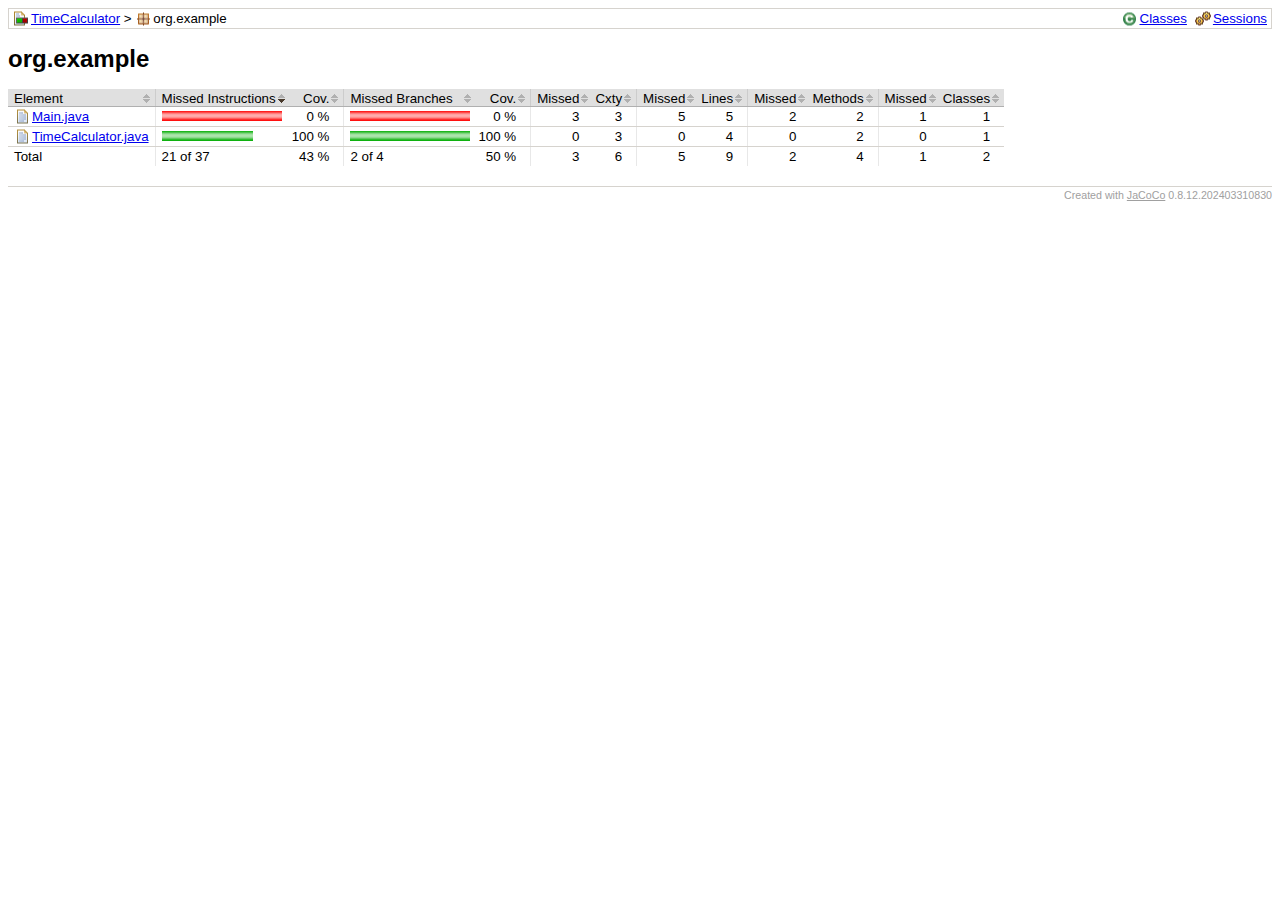
<file: TimeCalculator/target/site/jacoco/org.example/index.source.html>
<?xml version="1.0" encoding="UTF-8"?><!DOCTYPE html PUBLIC "-//W3C//DTD XHTML 1.0 Strict//EN" "http://www.w3.org/TR/xhtml1/DTD/xhtml1-strict.dtd"><html xmlns="http://www.w3.org/1999/xhtml" lang="fi"><head><meta http-equiv="Content-Type" content="text/html;charset=UTF-8"/><link rel="stylesheet" href="../jacoco-resources/report.css" type="text/css"/><link rel="shortcut icon" href="../jacoco-resources/report.gif" type="image/gif"/><title>org.example</title><script type="text/javascript" src="../jacoco-resources/sort.js"></script></head><body onload="initialSort(['breadcrumb', 'coveragetable'])"><div class="breadcrumb" id="breadcrumb"><span class="info"><a href="index.html" class="el_class">Classes</a><a href="../jacoco-sessions.html" class="el_session">Sessions</a></span><a href="../index.html" class="el_report">TimeCalculator</a> &gt; <span class="el_package">org.example</span></div><h1>org.example</h1><table class="coverage" cellspacing="0" id="coveragetable"><thead><tr><td class="sortable" id="a" onclick="toggleSort(this)">Element</td><td class="down sortable bar" id="b" onclick="toggleSort(this)">Missed Instructions</td><td class="sortable ctr2" id="c" onclick="toggleSort(this)">Cov.</td><td class="sortable bar" id="d" onclick="toggleSort(this)">Missed Branches</td><td class="sortable ctr2" id="e" onclick="toggleSort(this)">Cov.</td><td class="sortable ctr1" id="f" onclick="toggleSort(this)">Missed</td><td class="sortable ctr2" id="g" onclick="toggleSort(this)">Cxty</td><td class="sortable ctr1" id="h" onclick="toggleSort(this)">Missed</td><td class="sortable ctr2" id="i" onclick="toggleSort(this)">Lines</td><td class="sortable ctr1" id="j" onclick="toggleSort(this)">Missed</td><td class="sortable ctr2" id="k" onclick="toggleSort(this)">Methods</td><td class="sortable ctr1" id="l" onclick="toggleSort(this)">Missed</td><td class="sortable ctr2" id="m" onclick="toggleSort(this)">Classes</td></tr></thead><tfoot><tr><td>Total</td><td class="bar">21 of 37</td><td class="ctr2">43 %</td><td class="bar">2 of 4</td><td class="ctr2">50 %</td><td class="ctr1">3</td><td class="ctr2">6</td><td class="ctr1">5</td><td class="ctr2">9</td><td class="ctr1">2</td><td class="ctr2">4</td><td class="ctr1">1</td><td class="ctr2">2</td></tr></tfoot><tbody><tr><td id="a0"><a href="Main.java.html" class="el_source">Main.java</a></td><td class="bar" id="b0"><img src="../jacoco-resources/redbar.gif" width="120" height="10" title="21" alt="21"/></td><td class="ctr2" id="c1">0 %</td><td class="bar" id="d0"><img src="../jacoco-resources/redbar.gif" width="120" height="10" title="2" alt="2"/></td><td class="ctr2" id="e1">0 %</td><td class="ctr1" id="f0">3</td><td class="ctr2" id="g0">3</td><td class="ctr1" id="h0">5</td><td class="ctr2" id="i0">5</td><td class="ctr1" id="j0">2</td><td class="ctr2" id="k0">2</td><td class="ctr1" id="l0">1</td><td class="ctr2" id="m0">1</td></tr><tr><td id="a1"><a href="TimeCalculator.java.html" class="el_source">TimeCalculator.java</a></td><td class="bar" id="b1"><img src="../jacoco-resources/greenbar.gif" width="91" height="10" title="16" alt="16"/></td><td class="ctr2" id="c0">100 %</td><td class="bar" id="d1"><img src="../jacoco-resources/greenbar.gif" width="120" height="10" title="2" alt="2"/></td><td class="ctr2" id="e0">100 %</td><td class="ctr1" id="f1">0</td><td class="ctr2" id="g1">3</td><td class="ctr1" id="h1">0</td><td class="ctr2" id="i1">4</td><td class="ctr1" id="j1">0</td><td class="ctr2" id="k1">2</td><td class="ctr1" id="l1">0</td><td class="ctr2" id="m1">1</td></tr></tbody></table><div class="footer"><span class="right">Created with <a href="http://www.jacoco.org/jacoco">JaCoCo</a> 0.8.12.202403310830</span></div></body></html>
</file>
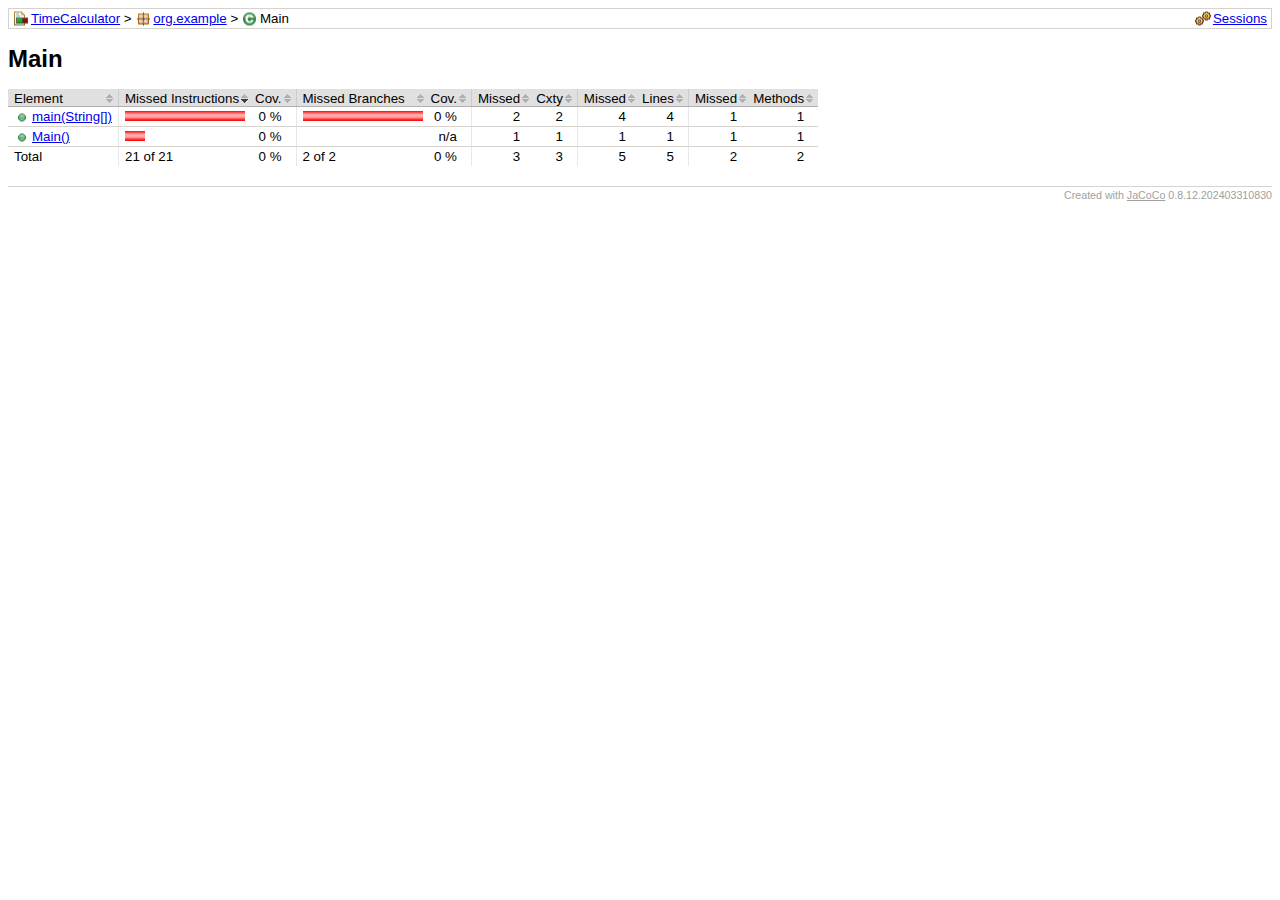
<file: TimeCalculator/target/site/jacoco/org.example/Main.html>
<?xml version="1.0" encoding="UTF-8"?><!DOCTYPE html PUBLIC "-//W3C//DTD XHTML 1.0 Strict//EN" "http://www.w3.org/TR/xhtml1/DTD/xhtml1-strict.dtd"><html xmlns="http://www.w3.org/1999/xhtml" lang="fi"><head><meta http-equiv="Content-Type" content="text/html;charset=UTF-8"/><link rel="stylesheet" href="../jacoco-resources/report.css" type="text/css"/><link rel="shortcut icon" href="../jacoco-resources/report.gif" type="image/gif"/><title>Main</title><script type="text/javascript" src="../jacoco-resources/sort.js"></script></head><body onload="initialSort(['breadcrumb'])"><div class="breadcrumb" id="breadcrumb"><span class="info"><a href="../jacoco-sessions.html" class="el_session">Sessions</a></span><a href="../index.html" class="el_report">TimeCalculator</a> &gt; <a href="index.html" class="el_package">org.example</a> &gt; <span class="el_class">Main</span></div><h1>Main</h1><table class="coverage" cellspacing="0" id="coveragetable"><thead><tr><td class="sortable" id="a" onclick="toggleSort(this)">Element</td><td class="down sortable bar" id="b" onclick="toggleSort(this)">Missed Instructions</td><td class="sortable ctr2" id="c" onclick="toggleSort(this)">Cov.</td><td class="sortable bar" id="d" onclick="toggleSort(this)">Missed Branches</td><td class="sortable ctr2" id="e" onclick="toggleSort(this)">Cov.</td><td class="sortable ctr1" id="f" onclick="toggleSort(this)">Missed</td><td class="sortable ctr2" id="g" onclick="toggleSort(this)">Cxty</td><td class="sortable ctr1" id="h" onclick="toggleSort(this)">Missed</td><td class="sortable ctr2" id="i" onclick="toggleSort(this)">Lines</td><td class="sortable ctr1" id="j" onclick="toggleSort(this)">Missed</td><td class="sortable ctr2" id="k" onclick="toggleSort(this)">Methods</td></tr></thead><tfoot><tr><td>Total</td><td class="bar">21 of 21</td><td class="ctr2">0 %</td><td class="bar">2 of 2</td><td class="ctr2">0 %</td><td class="ctr1">3</td><td class="ctr2">3</td><td class="ctr1">5</td><td class="ctr2">5</td><td class="ctr1">2</td><td class="ctr2">2</td></tr></tfoot><tbody><tr><td id="a1"><a href="Main.java.html#L9" class="el_method">main(String[])</a></td><td class="bar" id="b0"><img src="../jacoco-resources/redbar.gif" width="120" height="10" title="18" alt="18"/></td><td class="ctr2" id="c0">0 %</td><td class="bar" id="d0"><img src="../jacoco-resources/redbar.gif" width="120" height="10" title="2" alt="2"/></td><td class="ctr2" id="e0">0 %</td><td class="ctr1" id="f0">2</td><td class="ctr2" id="g0">2</td><td class="ctr1" id="h0">4</td><td class="ctr2" id="i0">4</td><td class="ctr1" id="j0">1</td><td class="ctr2" id="k0">1</td></tr><tr><td id="a0"><a href="Main.java.html#L5" class="el_method">Main()</a></td><td class="bar" id="b1"><img src="../jacoco-resources/redbar.gif" width="20" height="10" title="3" alt="3"/></td><td class="ctr2" id="c1">0 %</td><td class="bar" id="d1"/><td class="ctr2" id="e1">n/a</td><td class="ctr1" id="f1">1</td><td class="ctr2" id="g1">1</td><td class="ctr1" id="h1">1</td><td class="ctr2" id="i1">1</td><td class="ctr1" id="j1">1</td><td class="ctr2" id="k1">1</td></tr></tbody></table><div class="footer"><span class="right">Created with <a href="http://www.jacoco.org/jacoco">JaCoCo</a> 0.8.12.202403310830</span></div></body></html>
</file>
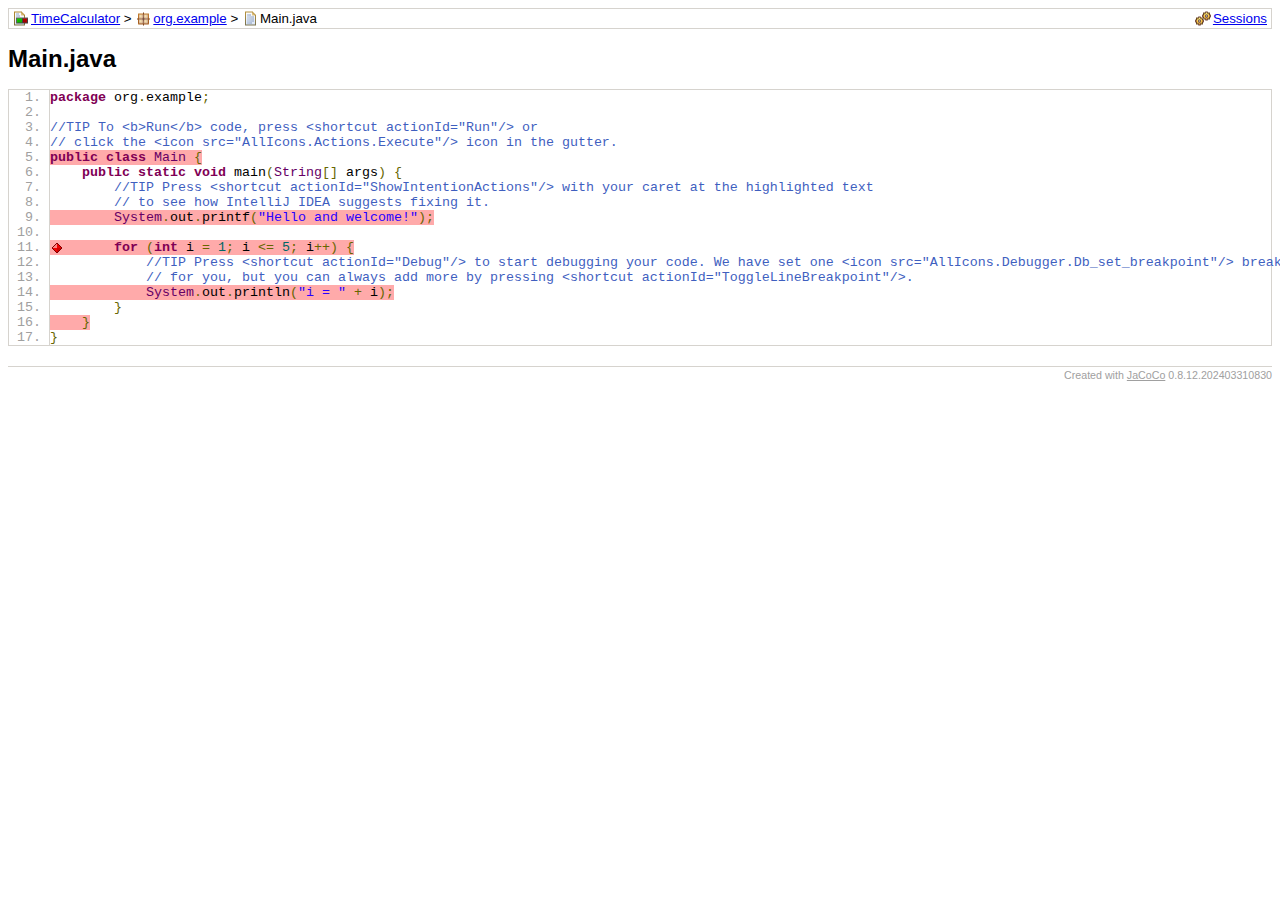
<file: TimeCalculator/target/site/jacoco/org.example/Main.java.html>
<?xml version="1.0" encoding="UTF-8"?><!DOCTYPE html PUBLIC "-//W3C//DTD XHTML 1.0 Strict//EN" "http://www.w3.org/TR/xhtml1/DTD/xhtml1-strict.dtd"><html xmlns="http://www.w3.org/1999/xhtml" lang="fi"><head><meta http-equiv="Content-Type" content="text/html;charset=UTF-8"/><link rel="stylesheet" href="../jacoco-resources/report.css" type="text/css"/><link rel="shortcut icon" href="../jacoco-resources/report.gif" type="image/gif"/><title>Main.java</title><link rel="stylesheet" href="../jacoco-resources/prettify.css" type="text/css"/><script type="text/javascript" src="../jacoco-resources/prettify.js"></script></head><body onload="window['PR_TAB_WIDTH']=4;prettyPrint()"><div class="breadcrumb" id="breadcrumb"><span class="info"><a href="../jacoco-sessions.html" class="el_session">Sessions</a></span><a href="../index.html" class="el_report">TimeCalculator</a> &gt; <a href="index.source.html" class="el_package">org.example</a> &gt; <span class="el_source">Main.java</span></div><h1>Main.java</h1><pre class="source lang-java linenums">package org.example;

//TIP To &lt;b&gt;Run&lt;/b&gt; code, press &lt;shortcut actionId=&quot;Run&quot;/&gt; or
// click the &lt;icon src=&quot;AllIcons.Actions.Execute&quot;/&gt; icon in the gutter.
<span class="nc" id="L5">public class Main {</span>
    public static void main(String[] args) {
        //TIP Press &lt;shortcut actionId=&quot;ShowIntentionActions&quot;/&gt; with your caret at the highlighted text
        // to see how IntelliJ IDEA suggests fixing it.
<span class="nc" id="L9">        System.out.printf(&quot;Hello and welcome!&quot;);</span>

<span class="nc bnc" id="L11" title="All 2 branches missed.">        for (int i = 1; i &lt;= 5; i++) {</span>
            //TIP Press &lt;shortcut actionId=&quot;Debug&quot;/&gt; to start debugging your code. We have set one &lt;icon src=&quot;AllIcons.Debugger.Db_set_breakpoint&quot;/&gt; breakpoint
            // for you, but you can always add more by pressing &lt;shortcut actionId=&quot;ToggleLineBreakpoint&quot;/&gt;.
<span class="nc" id="L14">            System.out.println(&quot;i = &quot; + i);</span>
        }
<span class="nc" id="L16">    }</span>
}
</pre><div class="footer"><span class="right">Created with <a href="http://www.jacoco.org/jacoco">JaCoCo</a> 0.8.12.202403310830</span></div></body></html>
</file>
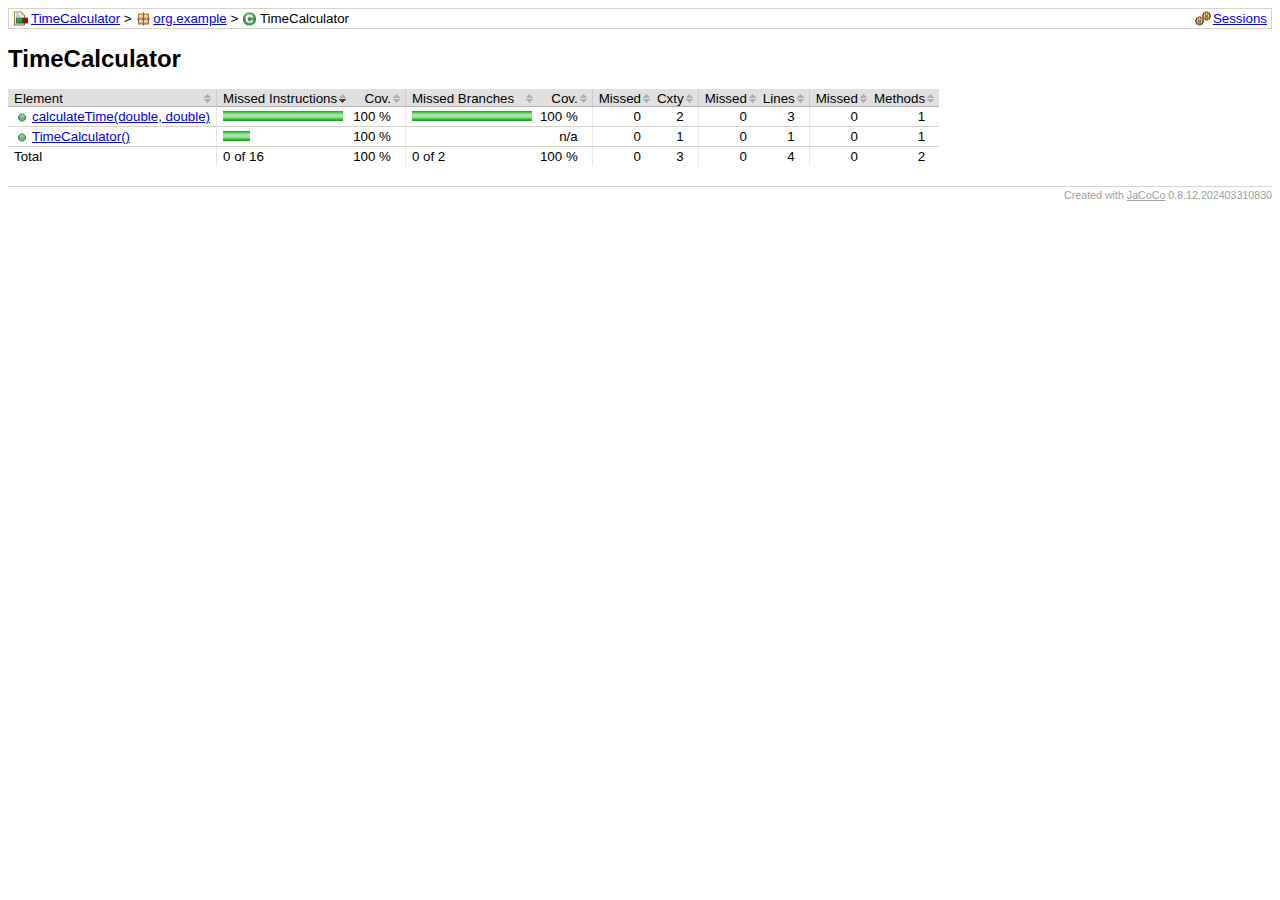
<file: TimeCalculator/target/site/jacoco/org.example/TimeCalculator.html>
<?xml version="1.0" encoding="UTF-8"?><!DOCTYPE html PUBLIC "-//W3C//DTD XHTML 1.0 Strict//EN" "http://www.w3.org/TR/xhtml1/DTD/xhtml1-strict.dtd"><html xmlns="http://www.w3.org/1999/xhtml" lang="fi"><head><meta http-equiv="Content-Type" content="text/html;charset=UTF-8"/><link rel="stylesheet" href="../jacoco-resources/report.css" type="text/css"/><link rel="shortcut icon" href="../jacoco-resources/report.gif" type="image/gif"/><title>TimeCalculator</title><script type="text/javascript" src="../jacoco-resources/sort.js"></script></head><body onload="initialSort(['breadcrumb'])"><div class="breadcrumb" id="breadcrumb"><span class="info"><a href="../jacoco-sessions.html" class="el_session">Sessions</a></span><a href="../index.html" class="el_report">TimeCalculator</a> &gt; <a href="index.html" class="el_package">org.example</a> &gt; <span class="el_class">TimeCalculator</span></div><h1>TimeCalculator</h1><table class="coverage" cellspacing="0" id="coveragetable"><thead><tr><td class="sortable" id="a" onclick="toggleSort(this)">Element</td><td class="down sortable bar" id="b" onclick="toggleSort(this)">Missed Instructions</td><td class="sortable ctr2" id="c" onclick="toggleSort(this)">Cov.</td><td class="sortable bar" id="d" onclick="toggleSort(this)">Missed Branches</td><td class="sortable ctr2" id="e" onclick="toggleSort(this)">Cov.</td><td class="sortable ctr1" id="f" onclick="toggleSort(this)">Missed</td><td class="sortable ctr2" id="g" onclick="toggleSort(this)">Cxty</td><td class="sortable ctr1" id="h" onclick="toggleSort(this)">Missed</td><td class="sortable ctr2" id="i" onclick="toggleSort(this)">Lines</td><td class="sortable ctr1" id="j" onclick="toggleSort(this)">Missed</td><td class="sortable ctr2" id="k" onclick="toggleSort(this)">Methods</td></tr></thead><tfoot><tr><td>Total</td><td class="bar">0 of 16</td><td class="ctr2">100 %</td><td class="bar">0 of 2</td><td class="ctr2">100 %</td><td class="ctr1">0</td><td class="ctr2">3</td><td class="ctr1">0</td><td class="ctr2">4</td><td class="ctr1">0</td><td class="ctr2">2</td></tr></tfoot><tbody><tr><td id="a0"><a href="TimeCalculator.java.html#L5" class="el_method">calculateTime(double, double)</a></td><td class="bar" id="b0"><img src="../jacoco-resources/greenbar.gif" width="120" height="10" title="13" alt="13"/></td><td class="ctr2" id="c0">100 %</td><td class="bar" id="d0"><img src="../jacoco-resources/greenbar.gif" width="120" height="10" title="2" alt="2"/></td><td class="ctr2" id="e0">100 %</td><td class="ctr1" id="f0">0</td><td class="ctr2" id="g0">2</td><td class="ctr1" id="h0">0</td><td class="ctr2" id="i0">3</td><td class="ctr1" id="j0">0</td><td class="ctr2" id="k0">1</td></tr><tr><td id="a1"><a href="TimeCalculator.java.html#L3" class="el_method">TimeCalculator()</a></td><td class="bar" id="b1"><img src="../jacoco-resources/greenbar.gif" width="27" height="10" title="3" alt="3"/></td><td class="ctr2" id="c1">100 %</td><td class="bar" id="d1"/><td class="ctr2" id="e1">n/a</td><td class="ctr1" id="f1">0</td><td class="ctr2" id="g1">1</td><td class="ctr1" id="h1">0</td><td class="ctr2" id="i1">1</td><td class="ctr1" id="j1">0</td><td class="ctr2" id="k1">1</td></tr></tbody></table><div class="footer"><span class="right">Created with <a href="http://www.jacoco.org/jacoco">JaCoCo</a> 0.8.12.202403310830</span></div></body></html>
</file>
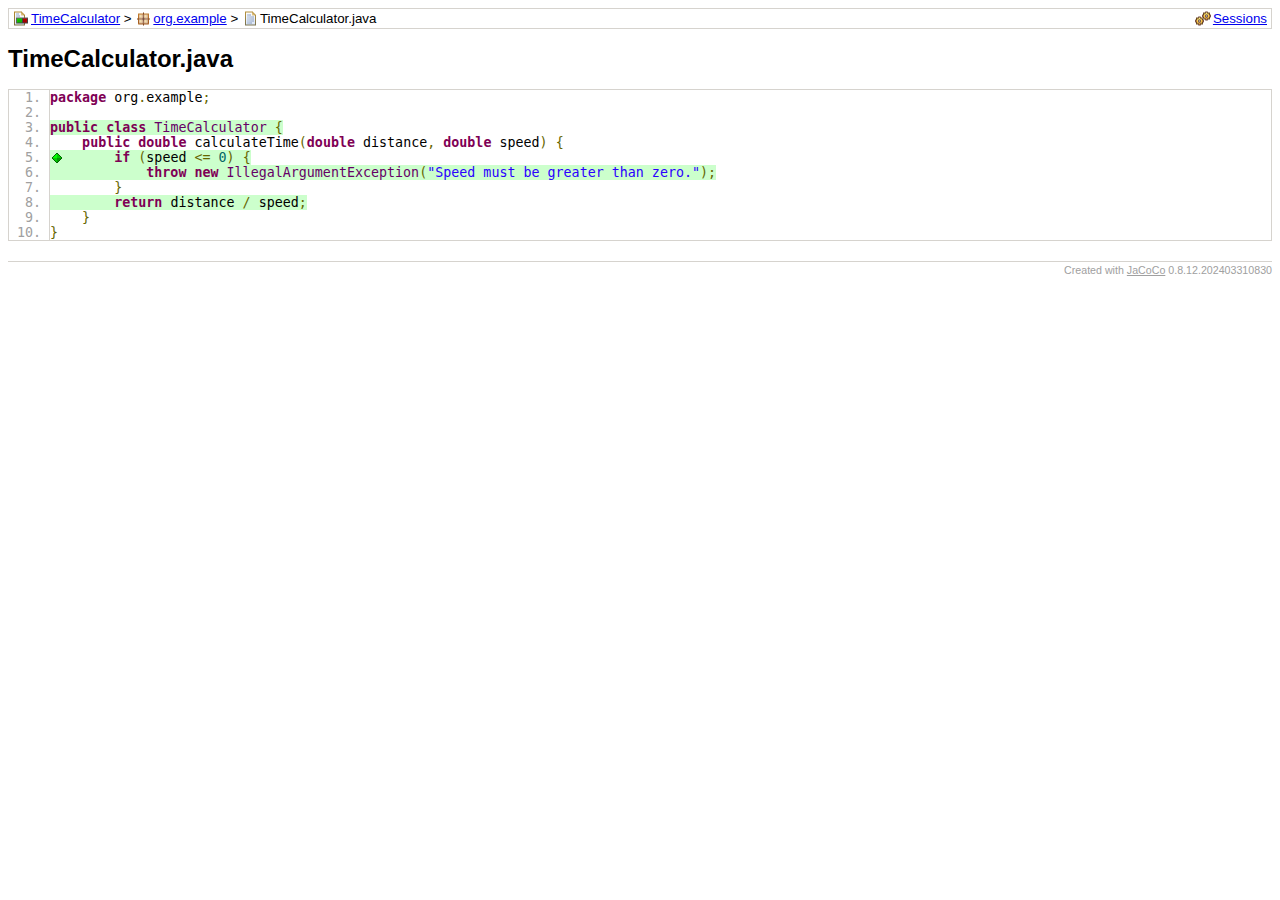
<file: TimeCalculator/target/site/jacoco/org.example/TimeCalculator.java.html>
<?xml version="1.0" encoding="UTF-8"?><!DOCTYPE html PUBLIC "-//W3C//DTD XHTML 1.0 Strict//EN" "http://www.w3.org/TR/xhtml1/DTD/xhtml1-strict.dtd"><html xmlns="http://www.w3.org/1999/xhtml" lang="fi"><head><meta http-equiv="Content-Type" content="text/html;charset=UTF-8"/><link rel="stylesheet" href="../jacoco-resources/report.css" type="text/css"/><link rel="shortcut icon" href="../jacoco-resources/report.gif" type="image/gif"/><title>TimeCalculator.java</title><link rel="stylesheet" href="../jacoco-resources/prettify.css" type="text/css"/><script type="text/javascript" src="../jacoco-resources/prettify.js"></script></head><body onload="window['PR_TAB_WIDTH']=4;prettyPrint()"><div class="breadcrumb" id="breadcrumb"><span class="info"><a href="../jacoco-sessions.html" class="el_session">Sessions</a></span><a href="../index.html" class="el_report">TimeCalculator</a> &gt; <a href="index.source.html" class="el_package">org.example</a> &gt; <span class="el_source">TimeCalculator.java</span></div><h1>TimeCalculator.java</h1><pre class="source lang-java linenums">package org.example;

<span class="fc" id="L3">public class TimeCalculator {</span>
    public double calculateTime(double distance, double speed) {
<span class="fc bfc" id="L5" title="All 2 branches covered.">        if (speed &lt;= 0) {</span>
<span class="fc" id="L6">            throw new IllegalArgumentException(&quot;Speed must be greater than zero.&quot;);</span>
        }
<span class="fc" id="L8">        return distance / speed;</span>
    }
}
</pre><div class="footer"><span class="right">Created with <a href="http://www.jacoco.org/jacoco">JaCoCo</a> 0.8.12.202403310830</span></div></body></html>
</file>
<file: TimeCalculator/target/site/jacoco/jacoco-resources/report.css>
body, td {
  font-family:sans-serif;
  font-size:10pt;
}

h1 {
  font-weight:bold;
  font-size:18pt;
}

.breadcrumb {
  border:#d6d3ce 1px solid;
  padding:2px 4px 2px 4px;
}

.breadcrumb .info {
  float:right;
}

.breadcrumb .info a {
  margin-left:8px;
}

.el_report {
  padding-left:18px;
  background-image:url(report.gif);
  background-position:left center;
  background-repeat:no-repeat;
}

.el_group {
  padding-left:18px;
  background-image:url(group.gif);
  background-position:left center;
  background-repeat:no-repeat;
}

.el_bundle {
  padding-left:18px;
  background-image:url(bundle.gif);
  background-position:left center;
  background-repeat:no-repeat;
}

.el_package {
  padding-left:18px;
  background-image:url(package.gif);
  background-position:left center;
  background-repeat:no-repeat;
}

.el_class {
  padding-left:18px;
  background-image:url(class.gif);
  background-position:left center;
  background-repeat:no-repeat;
}

.el_source {
  padding-left:18px;
  background-image:url(source.gif);
  background-position:left center;
  background-repeat:no-repeat;
}

.el_method {
  padding-left:18px;
  background-image:url(method.gif);
  background-position:left center;
  background-repeat:no-repeat;
}

.el_session {
  padding-left:18px;
  background-image:url(session.gif);
  background-position:left center;
  background-repeat:no-repeat;
}

pre.source {
  border:#d6d3ce 1px solid;
  font-family:monospace;
}

pre.source ol {
  margin-bottom: 0px;
  margin-top: 0px;
}

pre.source li {
  border-left: 1px solid #D6D3CE;
  color: #A0A0A0;
  padding-left: 0px;
}

pre.source span.fc {
  background-color:#ccffcc;
}

pre.source span.nc {
  background-color:#ffaaaa;
}

pre.source span.pc {
  background-color:#ffffcc;
}

pre.source span.bfc {
  background-image: url(branchfc.gif);
  background-repeat: no-repeat;
  background-position: 2px center;
}

pre.source span.bfc:hover {
  background-color:#80ff80;
}

pre.source span.bnc {
  background-image: url(branchnc.gif);
  background-repeat: no-repeat;
  background-position: 2px center;
}

pre.source span.bnc:hover {
  background-color:#ff8080;
}

pre.source span.bpc {
  background-image: url(branchpc.gif);
  background-repeat: no-repeat;
  background-position: 2px center;
}

pre.source span.bpc:hover {
  background-color:#ffff80;
}

table.coverage {
  empty-cells:show;
  border-collapse:collapse;
}

table.coverage thead {
  background-color:#e0e0e0;
}

table.coverage thead td {
  white-space:nowrap;
  padding:2px 14px 0px 6px;
  border-bottom:#b0b0b0 1px solid;
}

table.coverage thead td.bar {
  border-left:#cccccc 1px solid;
}

table.coverage thead td.ctr1 {
  text-align:right;
  border-left:#cccccc 1px solid;
}

table.coverage thead td.ctr2 {
  text-align:right;
  padding-left:2px;
}

table.coverage thead td.sortable {
  cursor:pointer;
  background-image:url(sort.gif);
  background-position:right center;
  background-repeat:no-repeat;
}

table.coverage thead td.up {
  background-image:url(up.gif);
}

table.coverage thead td.down {
  background-image:url(down.gif);
}

table.coverage tbody td {
  white-space:nowrap;
  padding:2px 6px 2px 6px;
  border-bottom:#d6d3ce 1px solid;
}

table.coverage tbody tr:hover {
  background: #f0f0d0 !important;
}

table.coverage tbody td.bar {
  border-left:#e8e8e8 1px solid;
}

table.coverage tbody td.ctr1 {
  text-align:right;
  padding-right:14px;
  border-left:#e8e8e8 1px solid;
}

table.coverage tbody td.ctr2 {
  text-align:right;
  padding-right:14px;
  padding-left:2px;
}

table.coverage tfoot td {
  white-space:nowrap;
  padding:2px 6px 2px 6px;
}

table.coverage tfoot td.bar {
  border-left:#e8e8e8 1px solid;
}

table.coverage tfoot td.ctr1 {
  text-align:right;
  padding-right:14px;
  border-left:#e8e8e8 1px solid;
}

table.coverage tfoot td.ctr2 {
  text-align:right;
  padding-right:14px;
  padding-left:2px;
}

.footer {
  margin-top:20px;
  border-top:#d6d3ce 1px solid;
  padding-top:2px;
  font-size:8pt;
  color:#a0a0a0;
}

.footer a {
  color:#a0a0a0;
}

.right {
  float:right;
}
</file>
<file: TimeCalculator/target/site/jacoco/jacoco-resources/prettify.css>
/* Pretty printing styles. Used with prettify.js. */

.str { color: #2A00FF; }
.kwd { color: #7F0055; font-weight:bold; }
.com { color: #3F5FBF; }
.typ { color: #606; }
.lit { color: #066; }
.pun { color: #660; }
.pln { color: #000; }
.tag { color: #008; }
.atn { color: #606; }
.atv { color: #080; }
.dec { color: #606; }
</file>
